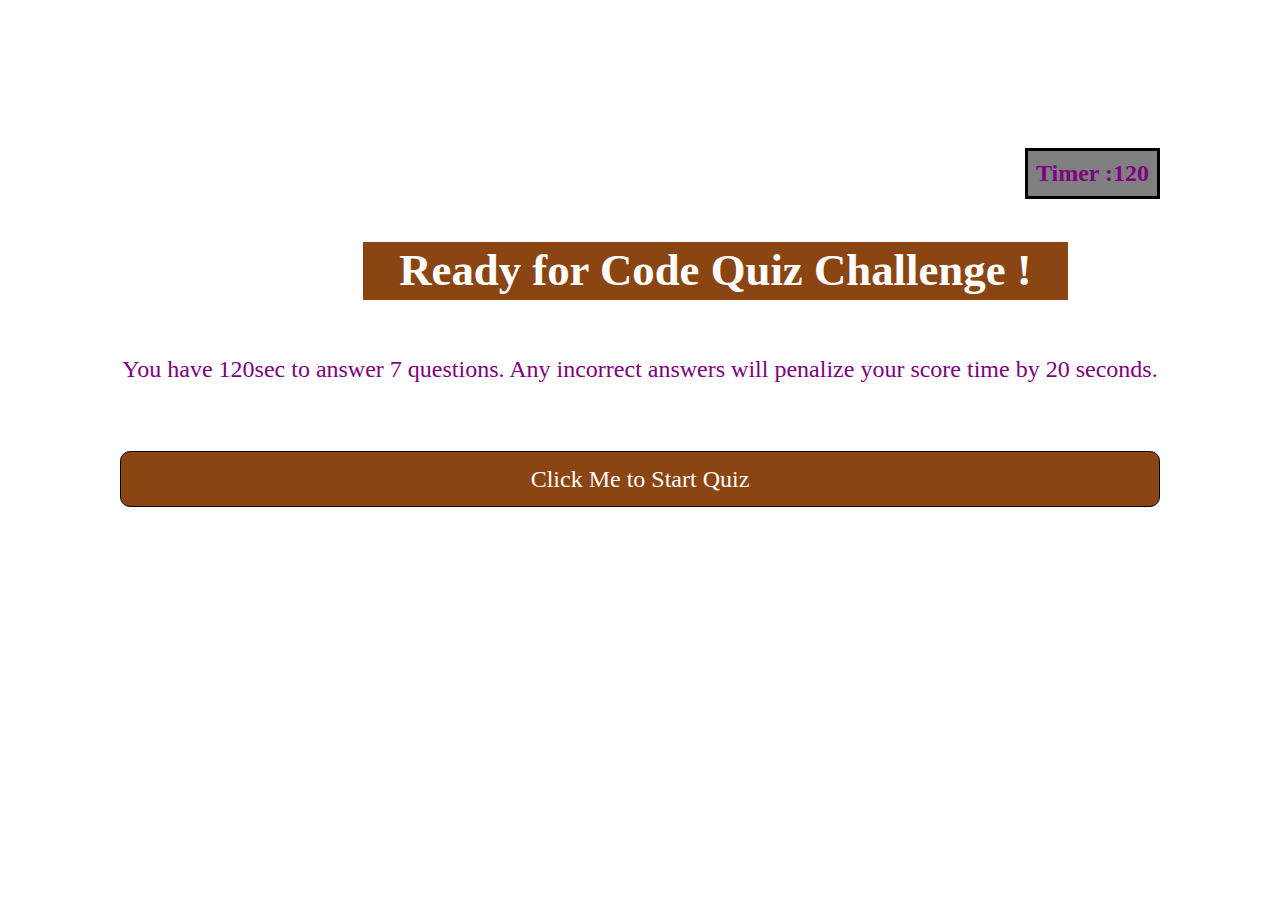
<file: index.html>
<!DOCTYPE html>
<html lang="en">
  <head>
    <meta charset="UTF-8" />
    <meta name="viewport" content="width=device-width, initial-scale=1.0" />
    <meta http-equiv="X-UA-Compatible" content="ie=edge" />
    <title>Code-Quiz</title>
    <link
      rel="stylesheet"
      href="https://stackpath.bootstrapcdn.com/bootstrap/4.4.1/css/bootstrap.min.css"
      integrity="sha384-Vkoo8x4CGsO3+Hhxv8T/Q5PaXtkKtu6ug5TOeNV6gBiFeWPGFN9MuhOf23Q9Ifjh"
      crossorigin="anonymous"
    />
    <link rel="stylesheet" href="style.css" />
  </head>
  <body>
    <div class="container d-flex justify-content-center mt-5">
      <div class="container">
        <div class="card">
          <div class="card-body">
            <div class="row">
              <div class="col-lg-12">
                <h4 class="timer-box" id="timecounter">
                  Timer :<span id="timer">120</span>
                </h4>
              </div>
              <div class="col-lg-11">
                <h1 class="code-title">Ready for Code Quiz Challenge !</h1>
              </div>
            </div>

            <div class="questions d-none" id="quiz-questions">
              <div class="text" id="title-item">
                Any Question from the list.
              </div>
              <div class="answers-buttons" id="question-answers"></div>
              <h1 id="alert"></h1>
            </div>

            <div class="btnstart">
              <p id="info">
                You have 120sec to answer 7 questions. Any incorrect answers
                will penalize your score time by 20 seconds.
              </p>
              <button class="btn btn-primary btn-lg" id="btn-start">
                Click Me to Start Quiz
              </button>
            </div>
          </div>
        </div>
      </div>
    </div>
    <script src="script.js"></script>
  </body>
</html>
</file>
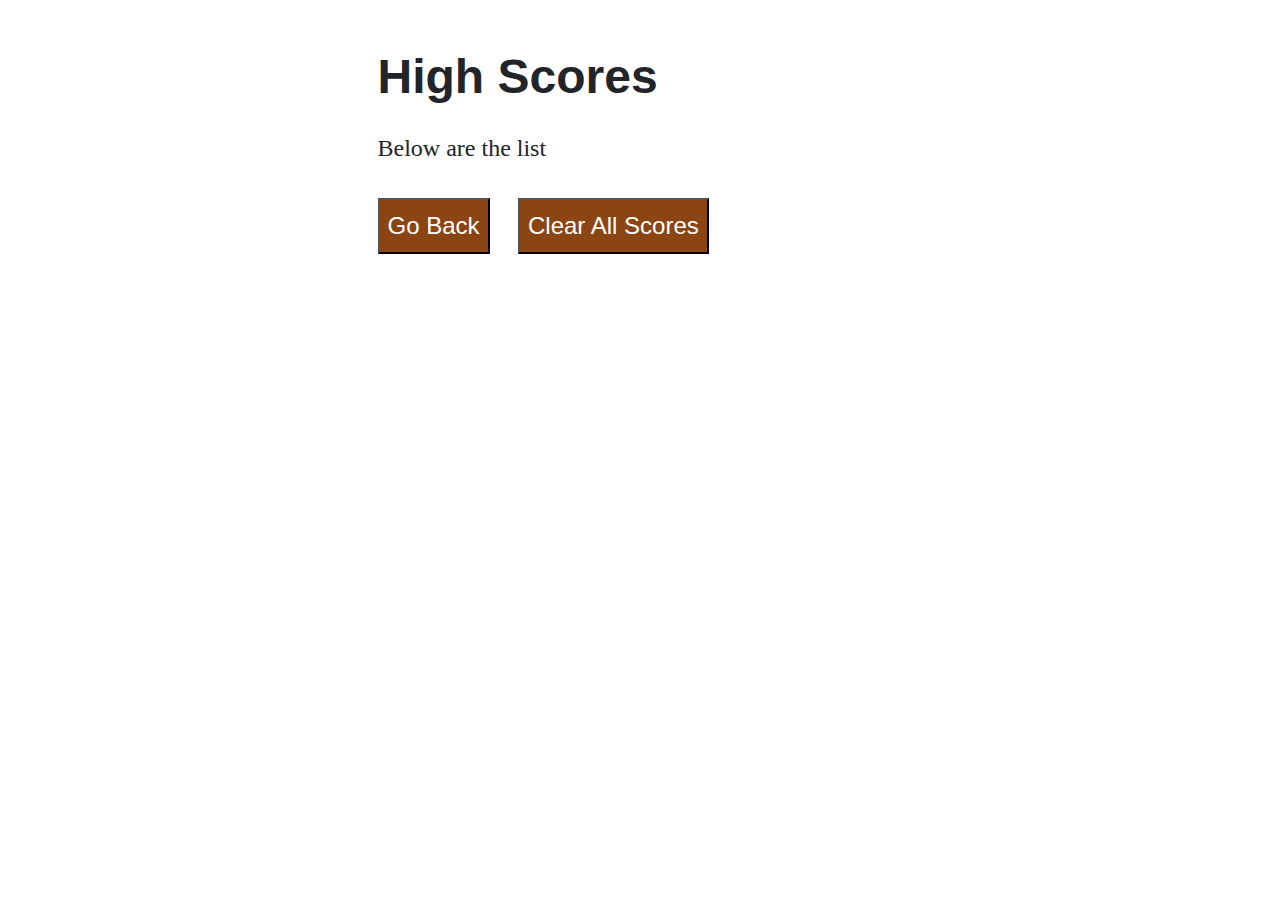
<file: score.html>
<!DOCTYPE html>
<html lang="en">
  <head>
    <meta charset="UTF-8" />
    <meta name="viewport" content="width=device-width, initial-scale=1.0" />
    <meta http-equiv="X-UA-Compatible" content="ie=edge" />
    <title>Code-Quiz</title>
    <link
      rel="stylesheet"
      href="https://stackpath.bootstrapcdn.com/bootstrap/4.4.1/css/bootstrap.min.css"
      integrity="sha384-Vkoo8x4CGsO3+Hhxv8T/Q5PaXtkKtu6ug5TOeNV6gBiFeWPGFN9MuhOf23Q9Ifjh"
      crossorigin="anonymous"
    />
    <link rel="stylesheet" href="score.css" />
  </head>

  <body>
    <div class="container">
      <div class="game-box col-lg-6">
        <div class="row">
          <div id="highScores" class="col-md-12">
            <h1 id="scoresArea">High Scores</h1>
            <div id="highScoresList">Below are the list</div>

            <button class="back-button" id="backButton">Go Back</button>
            <button class="clearscores-button" id="clearScores">
              Clear All Scores
            </button>
          </div>
        </div>
      </div>
    </div>
  </body>

  <script src="scorepage.js"></script>
</html>
</file>
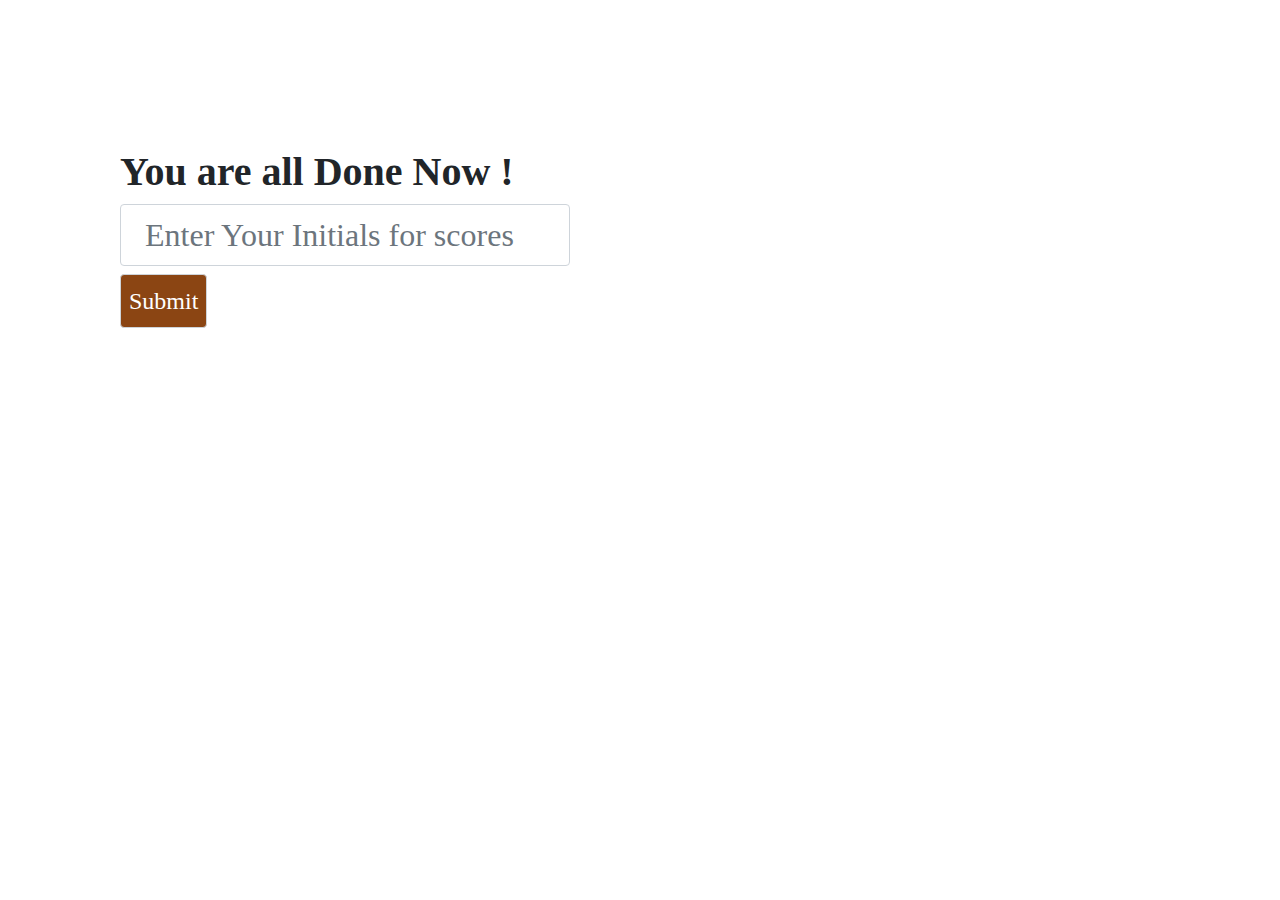
<file: submitbutton.html>
<!DOCTYPE html>
<html lang="en">
  <head>
    <meta charset="UTF-8" />
    <meta name="viewport" content="width=device-width, initial-scale=1.0" />
    <meta http-equiv="X-UA-Compatible" content="ie=edge" />
    <title>Code-Quiz</title>
    <link
      rel="stylesheet"
      href="https://stackpath.bootstrapcdn.com/bootstrap/4.4.1/css/bootstrap.min.css"
      integrity="sha384-Vkoo8x4CGsO3+Hhxv8T/Q5PaXtkKtu6ug5TOeNV6gBiFeWPGFN9MuhOf23Q9Ifjh"
      crossorigin="anonymous"
    />
    <link rel="stylesheet" href="style.css" />
  </head>
  <body>
    <div class="container d-flex justify-content-center mt-5">
      <div class="container">
        <div class="card">
          <div class="card-body">
            <div class="score" id="scoreadd">
              <h1 class="d-block">
                <strong>You are all Done Now !</strong> <span id="score"></span>
              </h1>
              <label>
                <input
                  type="text"
                  class="form-control"
                  placeholder="Enter Your Initials for scores"
                  id="inputScore"
              /></label>
              <div class="submit-button">
                <button class="input-group-text btn btn-primary" id="btnScore">
                  Submit
                </button>
              </div>
            </div>
          </div>
        </div>
      </div>
    </div>
    <script src="script.js"></script>
  </body>
</html>
</file>
<file: style.css>
.card {
    border-style: none;
}


.code-title{

font-size: 2.8rem;
font-weight: bold;
margin-top: 2rem;
margin-bottom: 3rem;
text-align: center;
margin-left: 15rem;
border: solid;
background-color:saddlebrown;
color: white;
padding: 0.15rem;
}

* {
    box-sizing: border-box;
    margin: 0;
    padding: 0;
    font-family: Bradley Hand, cursive;
  }

  .timer-box{
      float: right;
      text-align-last: justify;
      font-weight: bold;
      border:3px; 
      border-style:solid; 
      border-color:black; 
      padding: 0.5rem;
      background-color: grey;
      color: purple;
  }

  p {
      font-size: 1.5rem;
      text-align: center;
      color:purple;

  }

  .container {
    margin-top: 5rem;
    box-shadow: 0 0 10px02px;
        
  }

  #btn-start{
    border-radius: 10px;
    background: saddlebrown;
    color: #fff;
    border-color: black;
    padding: 0.55rem;
    font-size: 1.5rem;
    width: 100%;
    margin-top: 3rem;

  }

 #title-item {

font-size: 2rem;
font-weight: bold;
background-color: black;

 }


 #question-answers {
     color: brown;
     font-size: 1.2rem;
    
 }

 .btn-primary {
     background-color: saddlebrown;
 }

 #btnScore {

    font-size: 1.5rem;
    padding: 0.5rem;
    background-color: saddlebrown;
    color: white;
    
 }

 .form-control{
     padding: 1.5rem;
     font-size: 2rem;
 }

 #btn-start:hover {
    cursor: pointer;
    box-shadow: 0 0.4rem 1.4rem 0 brown(8, 114, 244, 0.6);
    transition: transform 150ms;
    transform: scale(1.03);
    color: greenyellow;
 }

 .btn-primary:hover{
    cursor: pointer;
    box-shadow: 0 0.4rem 1.4rem 0 (6, 103, 247, 0.5);
    transform: scale(1.22);
    transform: transform 100ms;
    background-color: black;
 }

 .answers-buttons {
     margin-top: 2.5rem;
     font-size: 1rem;
 }

 .text {
     color: greenyellow;
 }

 .score{
     margin-bottom: 3px;
 }

 .btn.correct {
     --hue: var(--hue-correct);
 }

 .btn.wrong {
    --hue: var(--hue-wrong);
}
</file>
<file: score.css>
#scoresArea {
    font-weight: bold;
    font-size: 3rem;
    margin-bottom: 1.5rem;
}


#backButton {
    font-size: 1.5rem;
    padding: 0.5rem;
    background-color: saddlebrown;
    margin-top: 2rem;
}

#backButton:hover {
    background-color: purple;
    cursor: pointer;
    box-shadow: 0 0.4rem 1.4rem 0 brown(8, 114, 244, 0.6);
    transition: transform 150ms;
    transform: scale(1.10);
    margin-right: 1.5rem;
}

#clearScores {
    font-size: 1.5rem;
    padding: 0.5rem;
    background-color: saddlebrown;
    margin-top: 2rem;
    margin-left: 1.5rem;
}

#clearScores:hover {
    background-color: purple;
    cursor: pointer;
    box-shadow: 0 0.4rem 1.4rem 0 brown(8, 114, 244, 0.6);
    transition: transform 150ms;
    transform: scale(1.10);
}

#highScoresList {
    font-size: 1.5rem;
    font-family: cursive;
}

.container {
    justify-content: center;
    display: flex;
    margin-top: 3rem;

}

.back-button {
    color: white;
}

.clearscores-button {
    color: white;
}
</file>
